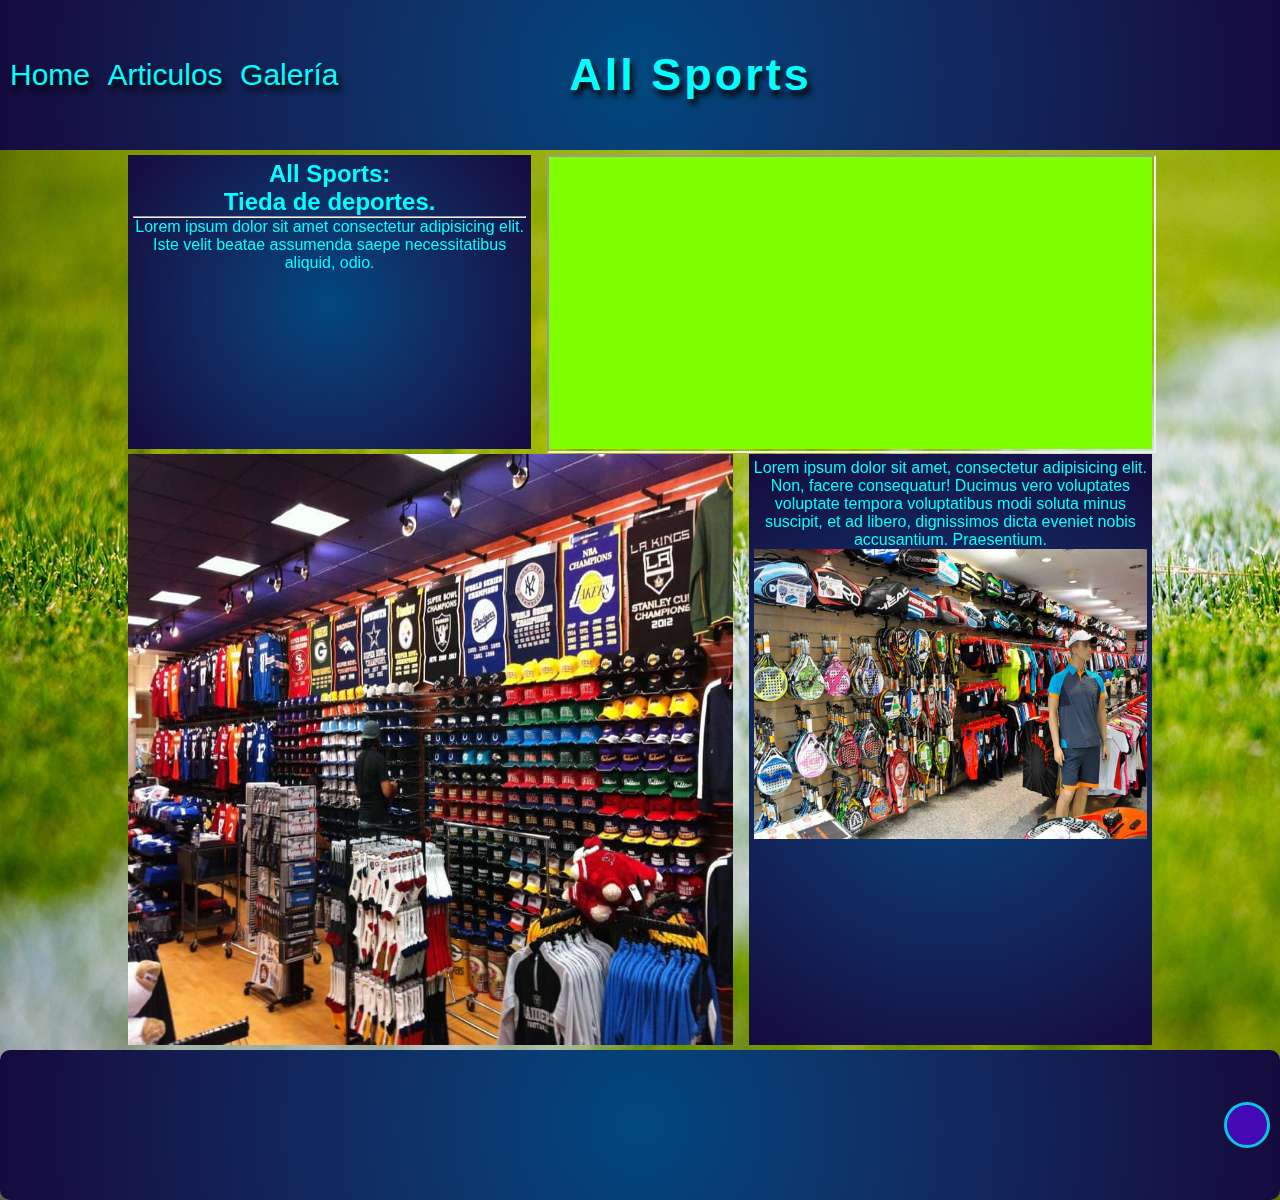
<file: index.html>
<!DOCTYPE html>
<html lang="es">
<head>
    <meta charset="UTF-8">
    <meta http-equiv="X-UA-Compatible" content="IE=edge">
    <meta name="viewport" content="width=device-width, initial-scale=1.0">
    <title>Home</title>
    <link rel="stylesheet" href="styles/styles.css">
    <link rel="stylesheet" href="https://cdnjs.cloudflare.com/ajax/libs/font-awesome/6.1.1/css/all.min.css" integrity="sha512-KfkfwYDsLkIlwQp6LFnl8zNdLGxu9YAA1QvwINks4PhcElQSvqcyVLLD9aMhXd13uQjoXtEKNosOWaZqXgel0g==" crossorigin="anonymous" referrerpolicy="no-referrer" />
</head>
<body>
<main class="background">

    <div class="index__gridlayout">

        <header class="index__header">
            <nav class="navegador">
                <ul>
                    <li>
                        <div class="fondoMenu"><a class="cambioletra" href="#">Home</a></div>
                    </li>
                    <li>
                        <div class="fondoMenu"><a class="cambioletra" href="sesiones/articulos.html">Articulos</a></div>
                    </li>
                    <li>
                        <div class="fondoMenu"><a class="cambioletra" href="sesiones/galeria.html">Galería</a></div>
                    </li>
                </ul>
            </nav>
            <div class="logoTitulo">
                <h2>All Sports</h2>
            </div>
            <div class="cart">
                <i class="fa-solid fa-cart-arrow-down"></i>
            </div>
        </header>
        
        <section class="index__content">

            <article class="index__content--video">
                <iframe class="secvid--video" src="https://www.youtube.com/embed/tnRxocc7PpA" title="YouTube video player" allow="accelerometer; autoplay; clipboard-write; encrypted-media; gyroscope; picture-in-picture" allowfullscreen></iframe>
            </article>

            <article class="index__content--texto">
                <h2 class="textoIndex1">All Sports: <br> Tieda de deportes.</h2>
                <hr>
                <p>Lorem ipsum dolor sit amet consectetur adipisicing elit. Iste velit beatae assumenda saepe necessitatibus aliquid, odio.</p>
            </article>
        
        </section>
        
        <section class="index__content2">

            <article class="index__content2--img">
                <img class="imagenIndex" src="img/imagentienda.jpg" alt="">
            </article>

            <article class="index__content2--texto">
                <p>Lorem ipsum dolor sit amet, consectetur adipisicing elit. Non, facere consequatur! Ducimus vero voluptates voluptate tempora voluptatibus modi soluta minus suscipit, et ad libero, dignissimos dicta eveniet nobis accusantium. Praesentium.</p>
                <img class="imagenIndex2" src="img/imagentienda2.jpg" alt="">
            </article>

            </section>
        
        <footer class="index__footer">
            <!-- div sin contenido para que me aparezca primero y me ayude a poner los iconos de fb,ins,wp en el medio -->
            <div></div> 
            
            <div class="iconos">
            <a class="facebook" href="http://facebook.com">
            <i class="fa-brands fa-facebook"></i>
            </a>
            <a class="insta" href="http://instagram.com">
            <i class="fa-brands fa-instagram"></i>
            </a>
            <i class="fa-brands fa-whatsapp"></i>
            </div>
            <a href="#" class="subir">
                <i class="fa-solid fa-arrow-up"></i>
            </a>
        </footer>
    </div>
</main>
</body>
</html>
</file>
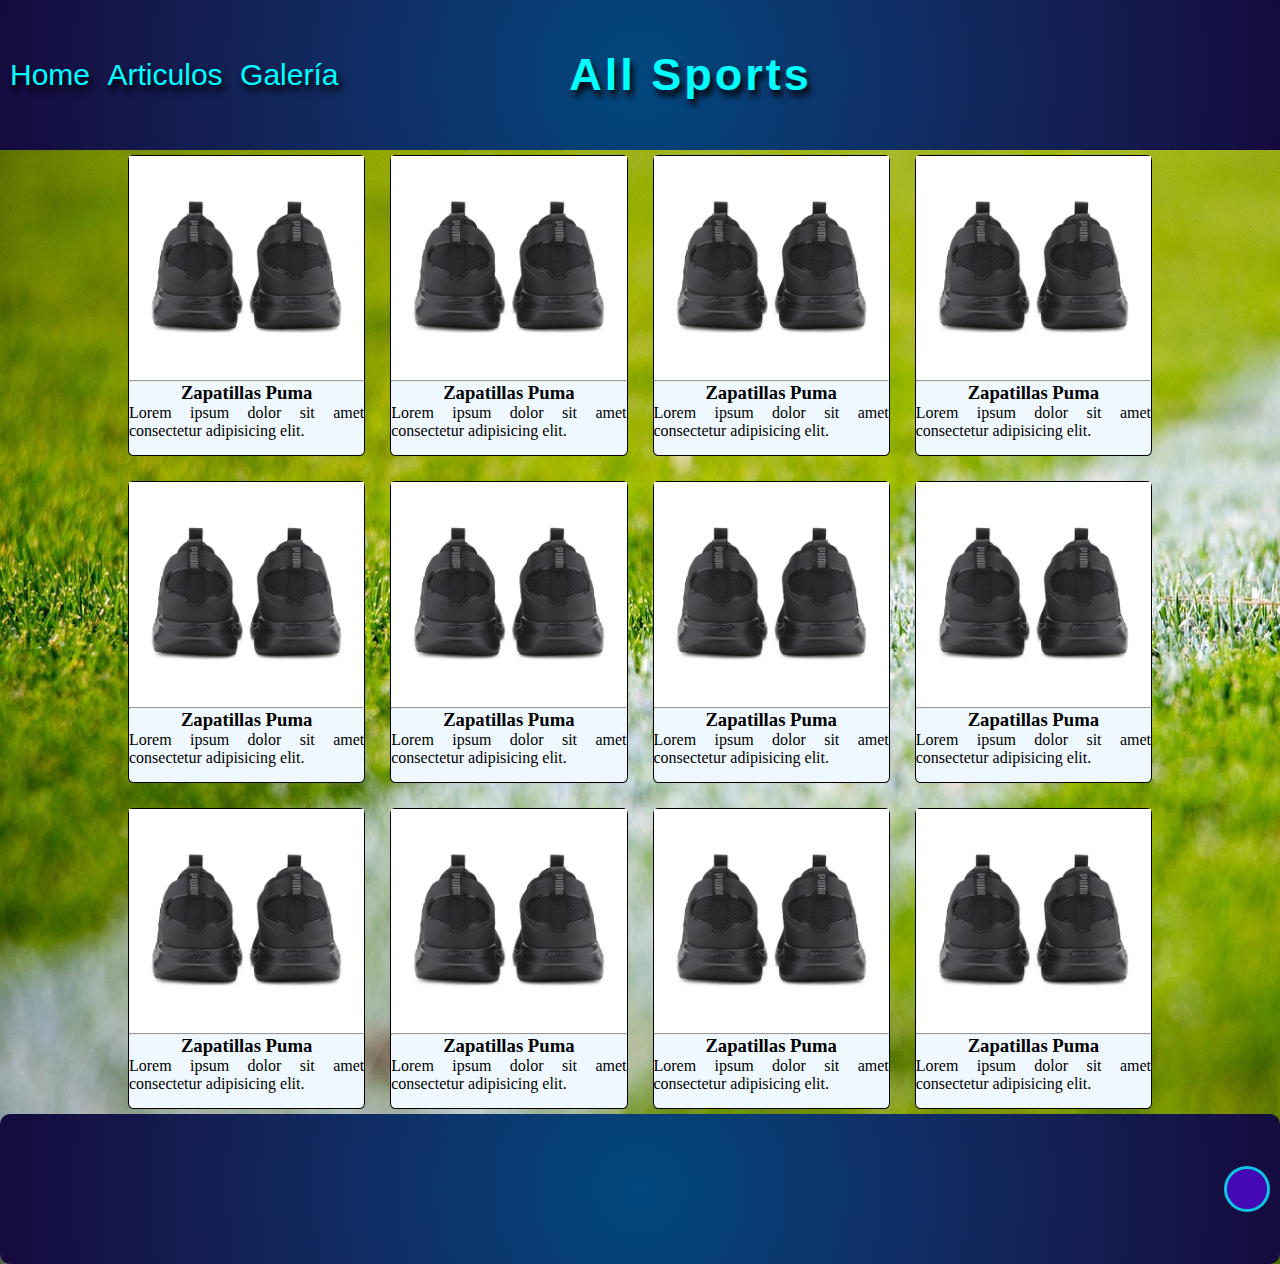
<file: sesiones/articulos.html>
<!DOCTYPE html>
<html lang="es">
<head>
    <meta charset="UTF-8">
    <meta http-equiv="X-UA-Compatible" content="IE=edge">
    <meta name="viewport" content="width=device-width, initial-scale=1.0">
    <link rel="stylesheet" href="../styles/styles.css">
    <link rel="stylesheet" href="https://cdnjs.cloudflare.com/ajax/libs/font-awesome/6.1.1/css/all.min.css" integrity="sha512-KfkfwYDsLkIlwQp6LFnl8zNdLGxu9YAA1QvwINks4PhcElQSvqcyVLLD9aMhXd13uQjoXtEKNosOWaZqXgel0g==" crossorigin="anonymous" referrerpolicy="no-referrer" />
    <title>Articulos</title>
    
</head>
<body>
<main class="background">
    <div class="articulos__gridlayout">

        <header class="articulos__header">
            <nav class="navegador">
                <ul>
                    
                    <li>
                        <div class="fondoMenu"><a class="cambioletra" href="../index.html">Home</a></div>
                    </li>
                        <li>
                        <div class="fondoMenu"><a class="cambioletra" href="#">Articulos</a></div>
                    </li>
                    <li>
                        <div class="fondoMenu"><a class="cambioletra" href="galeria.html">Galería</a></div>
                    </li>
                    
                </ul>
            </nav>
            <div class="logoTitulo">
                <h2>All Sports</h2>
            </div>
            <div class="cart">
                <i class="fa-solid fa-cart-arrow-down"></i>
            </div>
        </header>

        <section class="articulos__content">

            <article class="articulos__content--carta1">
                <div class="articulos__content--carta1--img">
                    <img class="articulo1" src="../img/zapatillas.jpg" alt="">
                </div>
                <hr>
                <div class="articulos__content--carta1--texto">
                    <h3>Zapatillas Puma</h3>
                    <p class="articulos__content--carta1--texto2">Lorem ipsum dolor sit amet consectetur adipisicing elit.</p>
                </div>
            </article>

            <article class="articulos__content--carta2">
                <div class="articulos__content--carta2--img">
                    <img class="articulo2" src="../img/zapatillas.jpg" alt="">
                </div>
                <hr>
                <div class="articulos__content--carta2--texto">
                    <h3>Zapatillas Puma</h3>
                    <p class="articulos__content--carta2--texto2">Lorem ipsum dolor sit amet consectetur adipisicing elit.</p>
                </div>
            </article>

            <article class="articulos__content--carta3">
                <div class="articulos__content--carta3--img">
                    <img class="articulo3" src="../img/zapatillas.jpg" alt="">
                </div>
                <hr>
                <div class="articulos__content--carta3--texto">
                    <h3>Zapatillas Puma</h3>
                    <p class="articulos__content--carta3--texto2">Lorem ipsum dolor sit amet consectetur adipisicing elit.</p>
                </div>
            </article>

            <article class="articulos__content--carta4">
                <div class="articulos__content--carta4--img">
                    <img class="articulo4" src="../img/zapatillas.jpg" alt="">
                </div>
                <hr>
                <div class="articulos__content--carta4--texto">
                    <h3>Zapatillas Puma</h3>
                    <p class="articulos__content--carta4--texto2">Lorem ipsum dolor sit amet consectetur adipisicing elit.</p>
                </div>
            </article>

            <article class="articulos__content--carta5">
                <div class="articulos__content--carta5--img">
                    <img class="articulo5" src="../img/zapatillas.jpg" alt="">
                </div>
                <hr>
                <div class="articulos__content--carta5--texto">
                    <h3>Zapatillas Puma</h3>
                    <p class="articulos__content--carta5--texto2">Lorem ipsum dolor sit amet consectetur adipisicing elit.</p>
                </div>
            </article>

            <article class="articulos__content--carta6">
                <div class="articulos__content--carta6--img">
                    <img class="articulo6" src="../img/zapatillas.jpg" alt="">
                </div>
                <hr>
                <div class="articulos__content--carta6--texto">
                    <h3>Zapatillas Puma</h3>
                    <p class="articulos__content--carta6--texto2">Lorem ipsum dolor sit amet consectetur adipisicing elit.</p>
                </div>
            </article>

            <article class="articulos__content--carta7">
                <div class="articulos__content--carta7--img">
                    <img class="articulo7" src="../img/zapatillas.jpg" alt="">
                </div>
                <hr>
                <div class="articulos__content--carta7--texto">
                    <h3>Zapatillas Puma</h3>
                    <p class="articulos__content--carta7--texto2">Lorem ipsum dolor sit amet consectetur adipisicing elit.</p>
                </div>
            </article>
                
            <article class="articulos__content--carta8">
                <div class="articulos__content--carta8--img">
                    <img class="articulo8" src="../img/zapatillas.jpg" alt="">
                </div>
                <hr>
                <div class="articulos__content--carta8--texto">
                    <h3>Zapatillas Puma</h3>
                    <p class="articulos__content--carta8--texto2">Lorem ipsum dolor sit amet consectetur adipisicing elit.</p>
                </div>
            </article>

            <article class="articulos__content--carta9">
                <div class="articulos__content--carta9--img">
                    <img class="articulo9" src="../img/zapatillas.jpg" alt="">
                </div>
                <hr>
                <div class="articulos__content--carta9--texto">
                    <h3>Zapatillas Puma</h3>
                    <p class="articulos__content--carta9--texto2">Lorem ipsum dolor sit amet consectetur adipisicing elit.</p>
                </div>
            </article>

            <article class="articulos__content--carta10">
                <div class="articulos__content--carta10--img">
                    <img class="articulo10" src="../img/zapatillas.jpg" alt="">
                </div>
                <hr>
                <div class="articulos__content--carta10--texto">
                    <h3>Zapatillas Puma</h3>
                    <p class="articulos__content--carta10--texto2">Lorem ipsum dolor sit amet consectetur adipisicing elit.</p>
                </div>
            </article>

            <article class="articulos__content--carta11">
                <div class="articulos__content--carta11--img">
                    <img class="articulo11" src="../img/zapatillas.jpg" alt="">
                </div>
                <hr>
                <div class="articulos__content--carta11--texto">
                    <h3>Zapatillas Puma</h3>
                    <p class="articulos__content--carta11--texto2">Lorem ipsum dolor sit amet consectetur adipisicing elit.</p>
                </div>
            </article>

            <article class="articulos__content--carta12">
                <div class="articulos__content--carta12--img">
                    <img class="articulo12" src="../img/zapatillas.jpg" alt="">
                </div>
                <hr>
                <div class="articulos__content--carta12--texto">
                    <h3>Zapatillas Puma</h3>
                    <p class="articulos__content--carta12--texto2">Lorem ipsum dolor sit amet consectetur adipisicing elit.</p>
                </div>
            </article>

        </section>
        
            <footer class="articulos__footer">
                <!-- div sin contenido para que me aparezca primero y me ayude a poner los iconos de fb,ins,wp en el medio -->
                <div></div> 
                
                <div class="iconos">
                <a class="facebook" href="http://facebook.com">
                <i class="fa-brands fa-facebook"></i>
                </a>
                <a class="insta" href="http://instagram.com">
                <i class="fa-brands fa-instagram"></i>
                </a>
                <i class="fa-brands fa-whatsapp"></i>
                </div>
                <a href="#" class="subir">
                    <i class="fa-solid fa-arrow-up"></i>
                </a>
            </footer>
    </div>
</main>
    
</body>
</html>
</file>
<file: styles/styles.css>
/* reset */
*{
	margin: 0;
	padding: 0;
}
/* reset */

/* fondo */
.background{
    background-color: palegreen;
    background-image: url(../img/fondo.jpg);
    background-repeat: no-repeat;
    background-size: cover;
    height: 100%;
    width: 100%;
}
/* fondo */

/* inicio index */
.index__gridlayout {  
    display: grid;
    grid-template-columns: 0.3fr 2.4fr 0.3fr;
    grid-template-rows: 150px auto auto 150px;
    gap: 5px 0px;
    grid-auto-flow: row;
    grid-template-areas:
    "index__header index__header index__header"
    ". index__content ."
    ". index__content2 ."
    "index__footer index__footer index__footer";
    height: 1200px;
}


/* inicio index header */


.index__header { 
    grid-area: index__header;
    background-image: radial-gradient(circle, #00487e, #0b386f, #11295f, #141a4e, #150a3d);
    display: flex;
    font-size: 30px;
    align-items: center;
    justify-content:space-between;
    flex-wrap: nowrap;
    
}
.navegador{
    padding-left: 5px;
    display: block;
}

.cambioletra{
    text-decoration: none;
    color: aqua;
}
.cart{
    color: aqua;
    padding-right: 25px;
}
.logoTitulo{
    color: aqua;
    padding-right: 17%;
    font-family: Impact, Haettenschweiler, 'Arial Narrow Bold', sans-serif;
    letter-spacing: 3px;
    text-shadow: 3px 6px 6px black;
}
ul{
    list-style: none;
}
ul li {
    display: inline-flex;
    padding: 5px;
    text-shadow: 3px 6px 6px black;
    font-family: 'Lucida Sans', 'Lucida Sans Regular', 'Lucida Grande', 'Lucida Sans Unicode', Geneva, Verdana, sans-serif;
}


li .cambioletra:hover{
    color: black;
}

.fa-cart-arrow-down{
    text-shadow: 3px 6px 6px black;
}

/* animaciones header */

.fa-cart-arrow-down:hover{
    transform: scale(125%);
}
.fondoMenu:hover{
    background-color: #0089B3;
    text-shadow:none;
}

/* responsive header */
@media (max-width: 768px) {
    ul li{
        display: block;
    }
    .logoTitulo{
        padding-right: 0%;
    }
}


/* fin index header */

/* inicio index content */

.index__content {  
    display: grid;
    grid-template-columns: 0.8fr 1.2fr;
    grid-template-rows: auto;
    gap: 16px 16px;
    grid-auto-flow: row;
    grid-template-areas:
    "index__content--texto index__content--video";
    grid-area: index__content;
}
.imagenIndex{
    height: 100%;
    width: 100%;
}

.index__content--video { 
    background-color: chartreuse;
    grid-area: index__content--video;
}
.secvid--video{
    height: 100%;
    width: 100%;
}

.index__content--texto { 
    background-image: radial-gradient(circle, #00487e, #0b386f, #11295f, #141a4e, #150a3d);
    grid-area: index__content--texto;
    padding: 5px;
    font-family: 'Lucida Sans', 'Lucida Sans Regular', 'Lucida Grande', 'Lucida Sans Unicode', Geneva, Verdana, sans-serif;
    text-align: center;
    color: aqua;
    
}
.index__content2 {  
    display: grid;
    grid-template-columns: 1.2fr 0.8fr;
    grid-template-rows: auto;
    gap: 16px 16px;
    grid-auto-flow: row;
    grid-template-areas:
    "index__content2--img index__content2--texto";
    grid-area: index__content2;
}

/* responsive */

@media (max-width: 768px) {
    .index__content {  
        display: grid;
        grid-template-columns: 2fr;
        grid-template-rows: auto;
        gap: 16px 16px;
        grid-auto-flow: row;
        grid-template-areas:
        "index__content--texto"
        "index__content--video";
        grid-area: index__content;
    }

    .index__content2 {  
        display: grid;
        grid-template-columns: 2fr;
        grid-template-rows: auto;
        gap: 16px 16px;
        grid-auto-flow: row;
        grid-template-areas:
        "index__content2--texto"
        "index__content2--img";
        grid-area: index__content2;
        padding-top: 16px;
    }
}

/* fin responsive */

.index__content2--img {
    grid-area: index__content2--img;
    background-color: gold;
}

.index__content2--texto {
    background-image: radial-gradient(circle, #00487e, #0b386f, #11295f, #141a4e, #150a3d);
    grid-area: index__content2--texto;
    padding: 5px;
    font-family: 'Lucida Sans', 'Lucida Sans Regular', 'Lucida Grande', 'Lucida Sans Unicode', Geneva, Verdana, sans-serif;
    text-align: center;
    color: aqua;
}
.imagenIndex2{
    height: 50%;
    width: 100%;
}

.imagenIndex2:hover{
    transform: scale(125%);
}

/* fin index content */

/* inicio index footer */

.index__footer {
    grid-area: index__footer;
    background-image: radial-gradient(circle, #00487e, #0b386f, #11295f, #141a4e, #150a3d);
    font-size: 50px;
    display: flex;
    align-items: center;
    justify-content:space-between;
    border-radius: 10px;

}
.subir{
    background-color: rgb(68, 8, 181);
	color: rgb(12, 197, 225) ;
    flex-direction: flex-end;
    border-radius: 50%;
    width: 40px;
	height: 40px;
    text-align: center;
    font-size: 25px;
    line-height: 40px;
    margin-right: 10px;
    border-color: rgb(12, 197, 225);
    border-style: solid;
}

.facebook{
    text-decoration: none;
    color:#3b5998 ;
    text-shadow: 3px 6px 6px black;
}
.insta{
    text-decoration: none;
    color: rgb(12, 197, 225) ;
    text-shadow: 3px 6px 6px black;
}
.fa-whatsapp{
    color: rgb(18, 140, 126);
    text-shadow: 3px 6px 6px black;
}
/* animaciones footer */

.fa-instagram:hover{
    transform: scale(125%);
}
.fa-whatsapp:hover{
    transform: scale(125%);
}
.fa-facebook:hover{
    transform: scale(125%);
}
.subir:hover{
    transform: scale(125%);
}
/* fin index footer */

/* fin index */


/* inicio galeria */

.galeria__gridlayout {  
    display: grid;
    grid-template-columns: 0.3fr 2.4fr 0.3fr;
    grid-template-rows: 150px auto 150px;
    gap: 5px 0px;
    grid-auto-flow: row;
    grid-template-areas:
    "galeria__header galeria__header galeria__header"
    ". galeria__content ."
    "galeria__footer galeria__footer galeria__footer";
    height: 1200px;
}

.galeria__header { 
    grid-area: galeria__header;
    background-image: radial-gradient(circle, #00487e, #0b386f, #11295f, #141a4e, #150a3d);
    display: flex;
    font-size: 30px;
    align-items: center;
    justify-content:space-between;
}

/* inicio galeria content */

.galeria__content {  
    display: grid;
    grid-template-columns: 1fr 1fr 1fr;
    grid-template-rows: auto;
    gap: 12px 12px;
    grid-auto-flow: row;
    grid-template-areas:
    "galeria__content--img1 galeria__content--img2 galeria__content--img2"
    "galeria__content--img1 galeria__content--img3 galeria__content--img3"
    "galeria__content--img4 galeria__content--img3 galeria__content--img3"
    "galeria__content--img5 galeria__content--img5 galeria__content--img6"
    "galeria__content--img5 galeria__content--img5 galeria__content--img6";
    grid-area: galeria__content;
}
/* responsive */

@media (max-width: 650px){
    .galeria__content {  
        display: grid;
        grid-template-columns: 2fr;
        grid-template-rows: auto;
        gap: 12px 12px;
        grid-auto-flow: row;
        grid-template-areas:
        "galeria__content--img1"
        "galeria__content--img1"
        "galeria__content--img2"
        "galeria__content--img2"
        "galeria__content--img4"
        "galeria__content--img4"
        "galeria__content--img3"
        "galeria__content--img3"
        "galeria__content--img3"
        "galeria__content--img3"
        "galeria__content--img5"
        "galeria__content--img5"
        "galeria__content--img5"
        "galeria__content--img5"
        "galeria__content--img6"
        "galeria__content--img6";
        grid-area: galeria__content;
    }
    .galeria__footer {
        height: 100%;
    }
}
/* fin responsive */


.galeria__content--img1 { 
    grid-area: galeria__content--img1;
    background-image: url(../img/imagentienda.jpg);
    background-repeat: no-repeat;
    background-size: cover;
}

.galeria__content--img2 { 
    grid-area: galeria__content--img2;
    background-image: url(../img/imagentienda2.jpg);
    background-repeat: no-repeat;
    background-size: cover;
}

.galeria__content--img3 { 
    grid-area: galeria__content--img3;
    background-image: url(../img/imagentienda.jpg);
    background-repeat: no-repeat;
    background-size: cover;
}

.galeria__content--img4 { 
    grid-area: galeria__content--img4;
    background-image: url(../img/imagentienda2.jpg);
    background-repeat: no-repeat;
    background-size: cover;
}

.galeria__content--img5 { 
    grid-area: galeria__content--img5;
    background-image: url(../img/imagentienda.jpg);
    background-repeat: no-repeat;
    background-size: cover;
}

.galeria__content--img6 { 
    grid-area: galeria__content--img6;
    background-image: url(../img/imagentienda2.jpg);
    background-repeat: no-repeat;
    background-size: cover;
}

/* fin galeria content */

/* inicio galeria footer */
.galeria__footer { 
    grid-area: galeria__footer;
    background-image: radial-gradient(circle, #00487e, #0b386f, #11295f, #141a4e, #150a3d);
    font-size: 50px;
    display: flex;
    align-items: center;
    justify-content:space-between;
    border-radius: 10px;
}
.subir{
    background-color: rgb(68, 8, 181);
	color: rgb(12, 197, 225) ;
    flex-direction: flex-end;
    border-radius: 50%;
    width: 40px;
	height: 40px;
    text-align: center;
    font-size: 25px;
    line-height: 40px;
    margin-right: 10px;
}
.facebook{
    text-decoration: none;
    color:#3b5998 ;
}

.insta{
    text-decoration: none;
    color: rgb(12, 197, 225) ;
}
.fa-whatsapp{
    color: rgb(18, 140, 126);
}

/* fin galeria footer */


/* fin galeria */

/* inicio articulos */

.articulos__gridlayout {
    display: grid;
    grid-template-columns: 0.3fr 2.4fr 0.3fr;
    grid-template-rows: 150px auto 150px;
    gap: 5px 0px;
    grid-auto-flow: row;
    grid-template-areas:
    "articulos__header articulos__header articulos__header"
    ". articulos__content ."
    "articulos__footer articulos__footer articulos__footer";
    height: auto;
    
}

.articulos__header {
    grid-area: articulos__header;
    background-image: radial-gradient(circle, #00487e, #0b386f, #11295f, #141a4e, #150a3d);
    display: flex;
    font-size: 30px;
    align-items: center;
    justify-content:space-between;
}


.articulos__content {  
    display: grid;
    grid-template-columns: 1fr 1fr 1fr 1fr;
    grid-template-rows: auto;
    gap: 25px 25px;
    grid-auto-flow: row;
    grid-template-areas:
    "articulos__content--carta1 articulos__content--carta2 articulos__content--carta3 articulos__content--carta4"
    "articulos__content--carta5 articulos__content--carta6 articulos__content--carta7 articulos__content--carta8"
    "articulos__content--carta9 articulos__content--carta10 articulos__content--carta11 articulos__content--carta12";
    grid-area: articulos__content;
    
}

.articulos__content--carta1,.articulos__content--carta2,.articulos__content--carta3,.articulos__content--carta4,.articulos__content--carta5,.articulos__content--carta6,.articulos__content--carta7,.articulos__content--carta8,.articulos__content--carta9,.articulos__content--carta10,.articulos__content--carta11,.articulos__content--carta12{
    border-radius: 2%;
    border-color: black;
    border: 1px solid;
    display: flex;
    justify-content: center;
    flex-direction: column;
}

.articulos__content--carta1--img,.articulos__content--carta2--img,.articulos__content--carta3--img,.articulos__content--carta4--img,.articulos__content--carta5--img,.articulos__content--carta6--img,.articulos__content--carta7--img,.articulos__content--carta8--img,.articulos__content--carta9--img,.articulos__content--carta10--img,.articulos__content--carta11--img,.articulos__content--carta12--img{
    height: 75%;
    width: 100%;
}
.articulos__content--carta1--texto,.articulos__content--carta2--texto,.articulos__content--carta3--texto,.articulos__content--carta4--texto,.articulos__content--carta5--texto,.articulos__content--carta6--texto,.articulos__content--carta7--texto,.articulos__content--carta8--texto,.articulos__content--carta9--texto,.articulos__content--carta10--texto,.articulos__content--carta11--texto,.articulos__content--carta12--texto{
    height: 25%;
    width: 100%;
    text-align: center;
    
}
.articulos__content--carta1--texto2,.articulos__content--carta2--texto2,.articulos__content--carta3--texto2,.articulos__content--carta4--texto2,.articulos__content--carta5--texto2,.articulos__content--carta6--texto2,.articulos__content--carta7--texto2,.articulos__content--carta8--texto2,.articulos__content--carta9--texto2,.articulos__content--carta10--texto2,.articulos__content--carta11--texto2,.articulos__content--carta12--texto2{
    text-align: justify;
    
    
}
.articulo1,.articulo2,.articulo3,.articulo4,.articulo5,.articulo6,.articulo7,.articulo8,.articulo9,.articulo10,.articulo11,.articulo12{
    width: 100%;
    height: 100%;
}

/* responsive */


@media (min-width: 576px) and (max-width: 992px){
    .articulos__content {  
        display: grid;
        grid-template-columns: 1.3fr 1.3fr 1.3fr;
        grid-template-rows: auto;
        gap: 25px 25px;
        grid-auto-flow: row;
        grid-template-areas:
        "articulos__content--carta1 articulos__content--carta2 articulos__content--carta3"
        "articulos__content--carta4 articulos__content--carta5 articulos__content--carta6"
        "articulos__content--carta7 articulos__content--carta8 articulos__content--carta9"
        "articulos__content--carta10 articulos__content--carta11 articulos__content--carta12";
        grid-area: articulos__content;
        
    }

}

@media (max-width: 576px){
    .articulos__content {  
        display: grid;
        grid-template-columns: auto;
        grid-template-rows: auto;
        gap: 10px 10px;
        grid-auto-flow: row;
        grid-template-areas:
        "articulos__content--carta1 articulos__content--carta2"
        "articulos__content--carta3 articulos__content--carta4"
        "articulos__content--carta5 articulos__content--carta6"
        "articulos__content--carta7 articulos__content--carta8"
        "articulos__content--carta9 articulos__content--carta10"
        "articulos__content--carta11 articulos__content--carta12";
        grid-area: articulos__content;
    }
}

@media (max-width: 350px){
    .articulos__content {  
        display: grid;
        grid-template-columns: 4fr;
        grid-template-rows: auto;
        gap: 10px 10px;
        grid-auto-flow: row;
        grid-template-areas:
        "articulos__content--carta1"
        "articulos__content--carta2"
        "articulos__content--carta3"
        "articulos__content--carta4"
        "articulos__content--carta5"
        "articulos__content--carta6"
        "articulos__content--carta7"
        "articulos__content--carta8"
        "articulos__content--carta9"
        "articulos__content--carta10"
        "articulos__content--carta11"
        "articulos__content--carta12";
        grid-area: articulos__content;
        
    }
    .articulos__footer{
        height: auto;
    }
}
/*fin responsive */

/* animation */
.articulos__content--carta1:hover , .articulos__content--carta2:hover, .articulos__content--carta3:hover ,.articulos__content--carta4:hover, .articulos__content--carta5:hover, .articulos__content--carta6:hover, .articulos__content--carta7:hover, .articulos__content--carta8:hover, .articulos__content--carta9:hover, .articulos__content--carta10:hover, .articulos__content--carta11:hover ,.articulos__content--carta12:hover{
    transform: scale(125%);
}
/* animation */


.articulos__content--carta1 {
    background-color: aliceblue;
    grid-area: articulos__content--carta1;
    height: auto;
}

.articulos__content--carta2 {
    background-color: aliceblue;
    grid-area: articulos__content--carta2;
    height: auto;
}

.articulos__content--carta3 {
    background-color: aliceblue;
    grid-area: articulos__content--carta3;
    height: auto;
}

.articulos__content--carta4 {
    background-color: aliceblue;
    grid-area: articulos__content--carta4;
    height: auto;
}

.articulos__content--carta5 {
    background-color: aliceblue;
    grid-area: articulos__content--carta5;
    height: auto;
}

.articulos__content--carta6 {
    background-color: aliceblue;
    grid-area: articulos__content--carta6;
    height: auto;
}

.articulos__content--carta7 {
    background-color: aliceblue;
    grid-area: articulos__content--carta7;
    height: auto;
}

.articulos__content--carta8 {
    background-color: aliceblue;
    grid-area: articulos__content--carta8;
    height: auto;
}

.articulos__content--carta9 {
    background-color: aliceblue;
    grid-area: articulos__content--carta9;
    height: auto;
}

.articulos__content--carta10 {
    background-color: aliceblue;
    grid-area: articulos__content--carta10;
    height: auto;
}

.articulos__content--carta11 {
    background-color: aliceblue;
    grid-area: articulos__content--carta11;
    height: auto;
}

.articulos__content--carta12 {
    background-color: aliceblue;
    grid-area: articulos__content--carta12;
    height: auto;
}

.articulos__footer {
    background-image: radial-gradient(circle, #00487e, #0b386f, #11295f, #141a4e, #150a3d);
    grid-area: articulos__footer;
    font-size: 50px;
    display: flex;
    align-items: center;
    justify-content:space-between;
    border-radius: 10px;
    height: 100%;
}

.subir{
    background-color: rgb(68, 8, 181);
	color: rgb(12, 197, 225) ;
    flex-direction: flex-end;
    border-radius: 50%;
    width: 40px;
	height: 40px;
    text-align: center;
    font-size: 25px;
    line-height: 40px;
    margin-right: 10px;
}
.facebook{
    text-decoration: none;
    color:#3b5998 ;
}

.insta{
    text-decoration: none;
    color: rgb(12, 197, 225) ;
}
.fa-whatsapp{
    color: rgb(18, 140, 126);
}


/* fin articulos */
</file>
